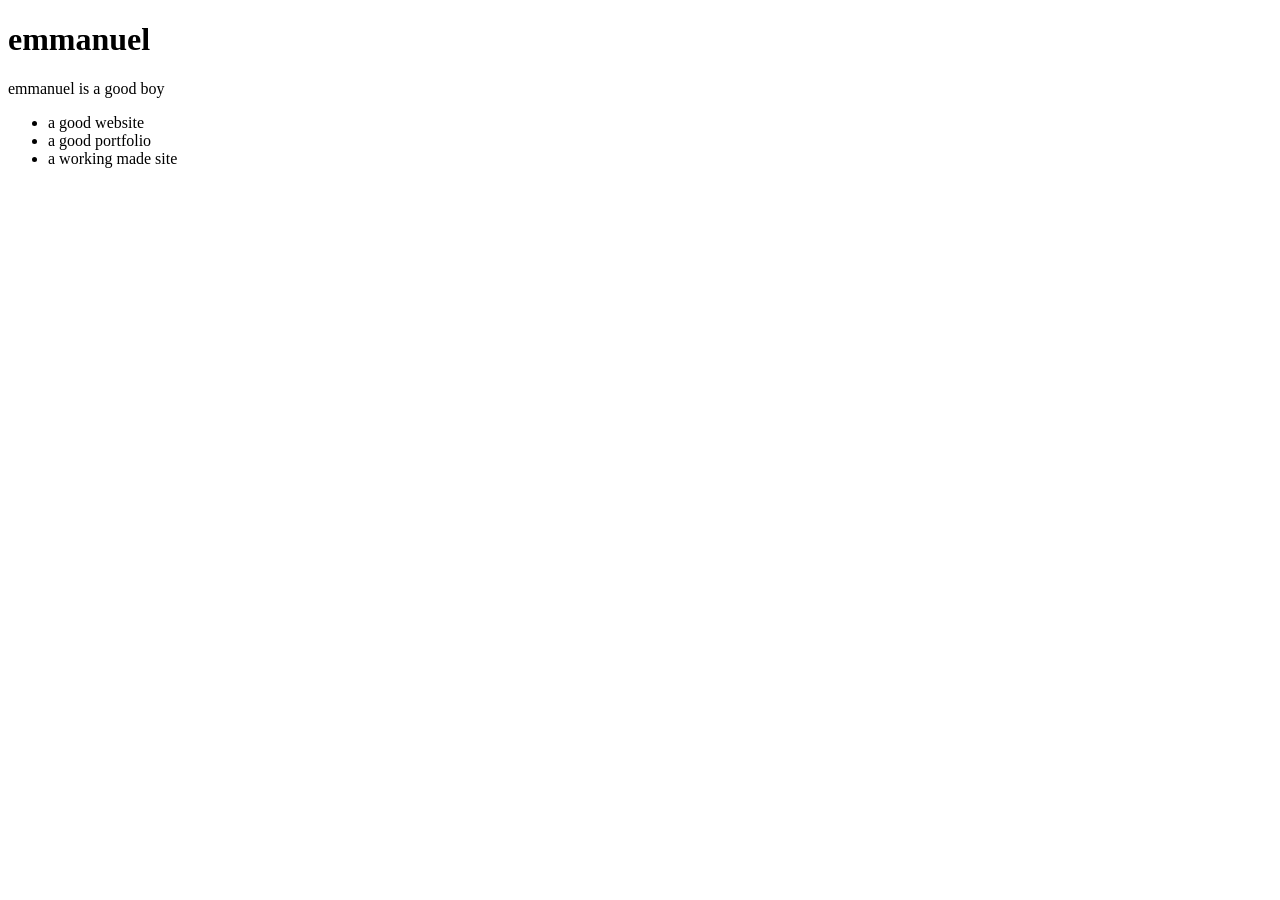
<file: index.html>
<!DOCTYPE html>
<html lang="en">
    <head>
        <meta charset="UTF-8">
        <meta name="viewport" content="width=device-width, initial-scale=1.0">
        <title>flexbox day</title>
    </head>
    <body>
        <h1>emmanuel </h1>
<p>emmanuel is a good boy</p>
<ul> <li>a good website</li> <li> a good portfolio</li> <li>a working made site </li></ul>
    </body>
</html>
</file>
